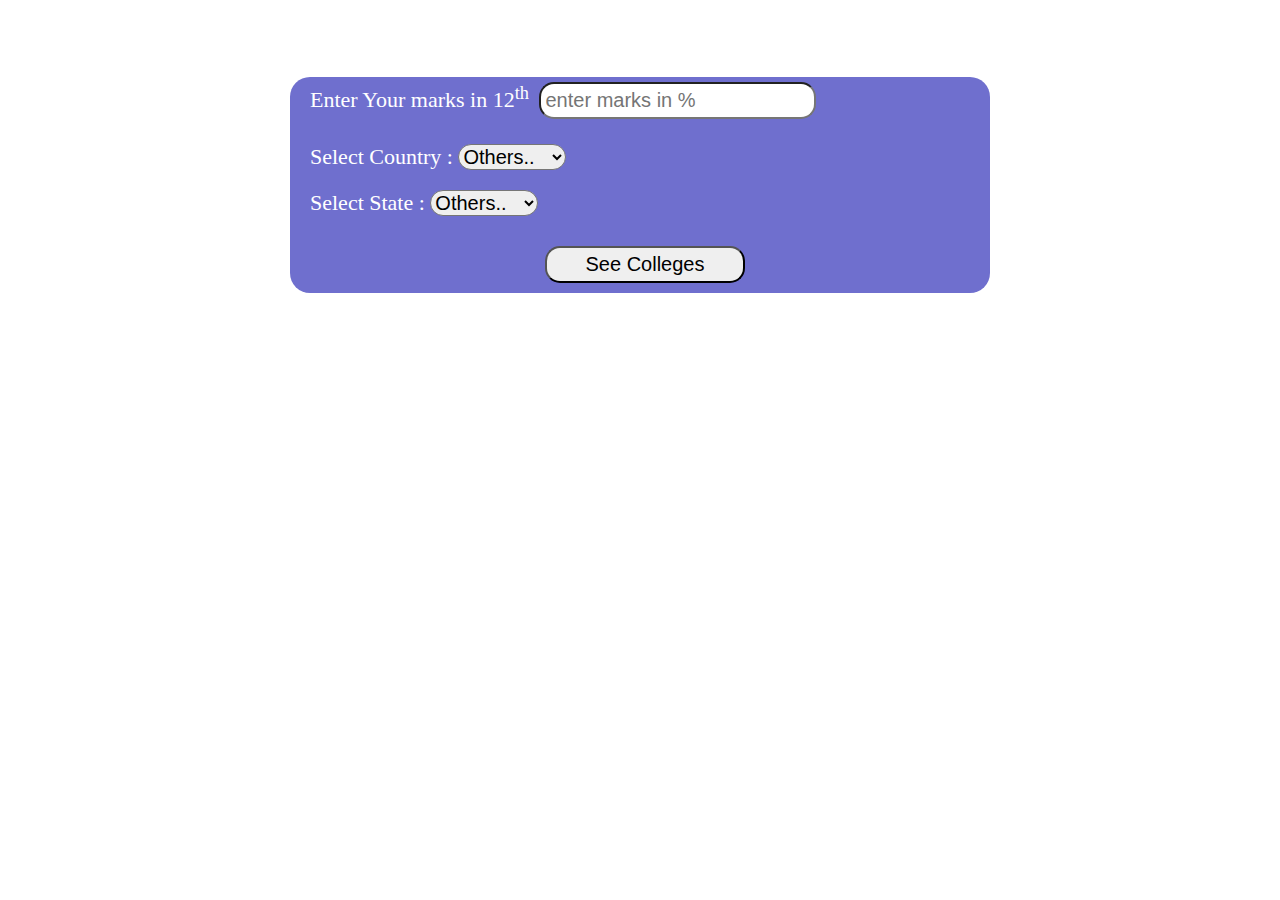
<file: btech.html>
<!DOCTYPE html>
<html lang="en">
<head>
    <meta charset="UTF-8">
    <meta http-equiv="X-UA-Compatible" content="IE=edge">
    <meta name="viewport" content="width=device-width, initial-scale=1.0">
    <title>B.Tech</title>
    <style>
        body{
            background-image: url(https://images.unsplash.com/photo-1557683304-673a23048d34?ixlib=rb-1.2.1&ixid=MnwxMjA3fDB8MHxwaG90by1wYWdlfHx8fGVufDB8fHx8&auto=format&fit=crop&w=564&q=80);
            background-repeat: no-repeat;
            background-size: cover;
            color: white;
        }
        .state{
            margin: 20px 10px;
            font-size: 22px;

        
        }
        input{
            font-size: 20px;
            border-radius: 15px;
            padding: 5px 4px;
            margin: 5px 5px;
        }
        select{
            font-size: 20px;
            border-radius: 15px;
        }
        .border{
            /* border: 2px solid red; */
            width: 700px;
            border-radius: 20px;
            margin: 20px auto;
            background-color: rgb(111, 111, 206);
            
        }
        .center{
            width: 700px;
            margin: 20px auto;
        }
        .submit{
            width: 200px;
            padding: 5px 5px;
            margin: 5px auto;
            align-items: center;
        }
        .btn-submit:hover{
            color: white;
            background-color: gray;
            cursor: pointer;
        }
        .form{
            margin: 10px 10px;
        }
        .btn-submit{
            width: 200px;
        }
        .img-text{
            border: 2px solid gray;
            width: 300px;
            text-align: center;
            border-radius: 10px;
            margin: 20px 20px;
        }
        
       
    </style>
</head>
<body>

    <h1 class="center">Choose Best College With Best Scholarships</h1>

    <div class="border">

    <form action="#" class="form">

    <div class="grade state">
        Enter Your marks in 12<sup>th</sup>
        <input type="text" placeholder="enter marks in %">
    </div>
    <div class="state">
        Select Country :
        <select name="select" id="select">
            <option value="Choose.." selected>Choose...</option>
            <option value="Choose.." selected>India</option>
            <option value="Choose.." selected>America</option>
            <option value="Choose.." selected>Rassia</option>
            <option value="Choose.." selected>Others..</option>


        </select>
    </div>

    <div class="state">
        Select State :
        <select name="select" id="select">
            <option value="Choose.." selected>Choose...</option>
            <option value="Choose.." selected>Delhi</option>
            <option value="Choose.." selected>Bihar</option>
            <option value="Choose.." selected>Rajsthan</option>
            <option value="Choose.." selected>Others..</option>


        </select>
    </div>

    <div class="submit state">
        <a href="colleges.html"><input type="button" value="See Colleges" class="btn-submit"></a>
        
    </div>
    </form>
</div>


    
</body>
</html>
</file>
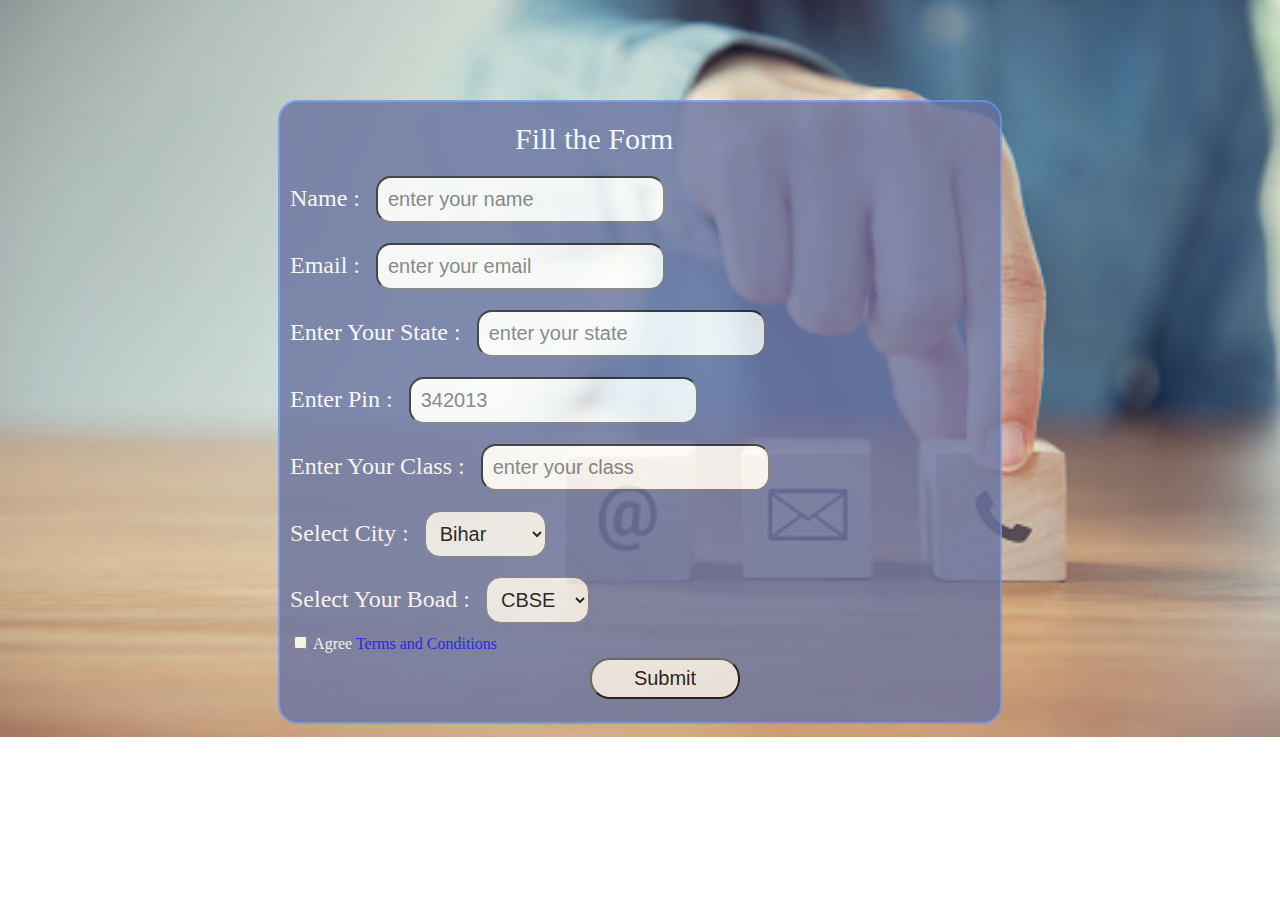
<file: ff.html>
<!DOCTYPE html>
<html lang="en">
<head>
    <meta charset="UTF-8">
    <meta http-equiv="X-UA-Compatible" content="IE=edge">
    <meta name="viewport" content="width=device-width, initial-scale=1.0">
    <title>Document</title>
    <style>
        .name2{
            /* border: 3px solid red; */
            padding: 10px 10px;
            font-size: 20px;
            border-radius: 15px;
            margin: 10px 10px;

        }
        .name1{
            font-size: 24px;
        }
        .border{
            border: 2px solid rgb(106, 149, 243);
            width: 700px;
            margin:100px auto;
            border-radius: 20px;
            padding: 10px 10px;
            background-color: rgb(104, 114, 160);
            height: 600px;
            opacity: 0.8;
        
            
            

        }
        a{
            text-decoration: none;
        }

        .btn{
            font-size: 20px;
            border-radius: 20px;
            padding: 7px 7px;
            width: 150px;
            margin: 5px auto;
            z-index: -1;
            
        }
        .btn:hover{
            color: white;
            background-color: rgb(221, 105, 105);
            cursor: pointer;
        }
        .btn1{
            width: 100px;
            margin: auto;
        }
        body{
            /* background-color:rgb(160, 159, 159); */
            color: white;
            background-image:url('pp.jpg');
            background-repeat: no-repeat;
            background-size: 100%;
            
        }
        .formm{
            font-size: 30px;
            width: 250px;
            margin: auto;
            padding: 10px 10px;
        }

    </style>
</head>
<body>
    <form action="#">

        <div class="border">

            <div class="formm">
                Fill the Form
            </div>
       
        <div class="name1">
            Name :
            <input type="text" class="name2" placeholder="enter your name ">
        </div>
        <div class="name1">
            Email :

             <input type="email" name="emal" placeholder="enter your email" class="name2">
        </div>
        <div class="name1">
            Enter Your State :

            <input type="text" placeholder="enter your state" class="name2"> 
        </div>

        <div class="name1">
            Enter Pin :
            <input type="number" class="name2" placeholder="342013">
        </div>

        <div class="name1">
            Enter Your Class :

            <input type="text" class="name2" placeholder="enter your class">
        </div>

        <div class="name1">
            Select City :

        <select name="" id="" class="name2">
            <option value="bihar">Bihar</option>
            <option value="bihar">Delhi</option>
            <option value="bihar">UP</option>
            <option value="bihar">Rajsthan</option>
            <option value="bihar">Jodhpur</option>
            <option value="others">Others</option>

        </select>
        </div>


        <div class="name1">
            Select Your Boad :
            <select name="" id="" class="name2">
                <option value="bihar">CBSE</option>
                <option value="bihar">ICICI</option>
                <option value="bihar">Others</option>
                
                </select>
            
        </div>
        <input type="checkbox" name="" id=""> Agree <a href="#">Terms and Conditions</a>

        <div class="name1 btn1">
        <input type="button" value="Submit" class="btn">
    </div>
        
       
    </div>
    </form>
    
</body>
</html>
</file>
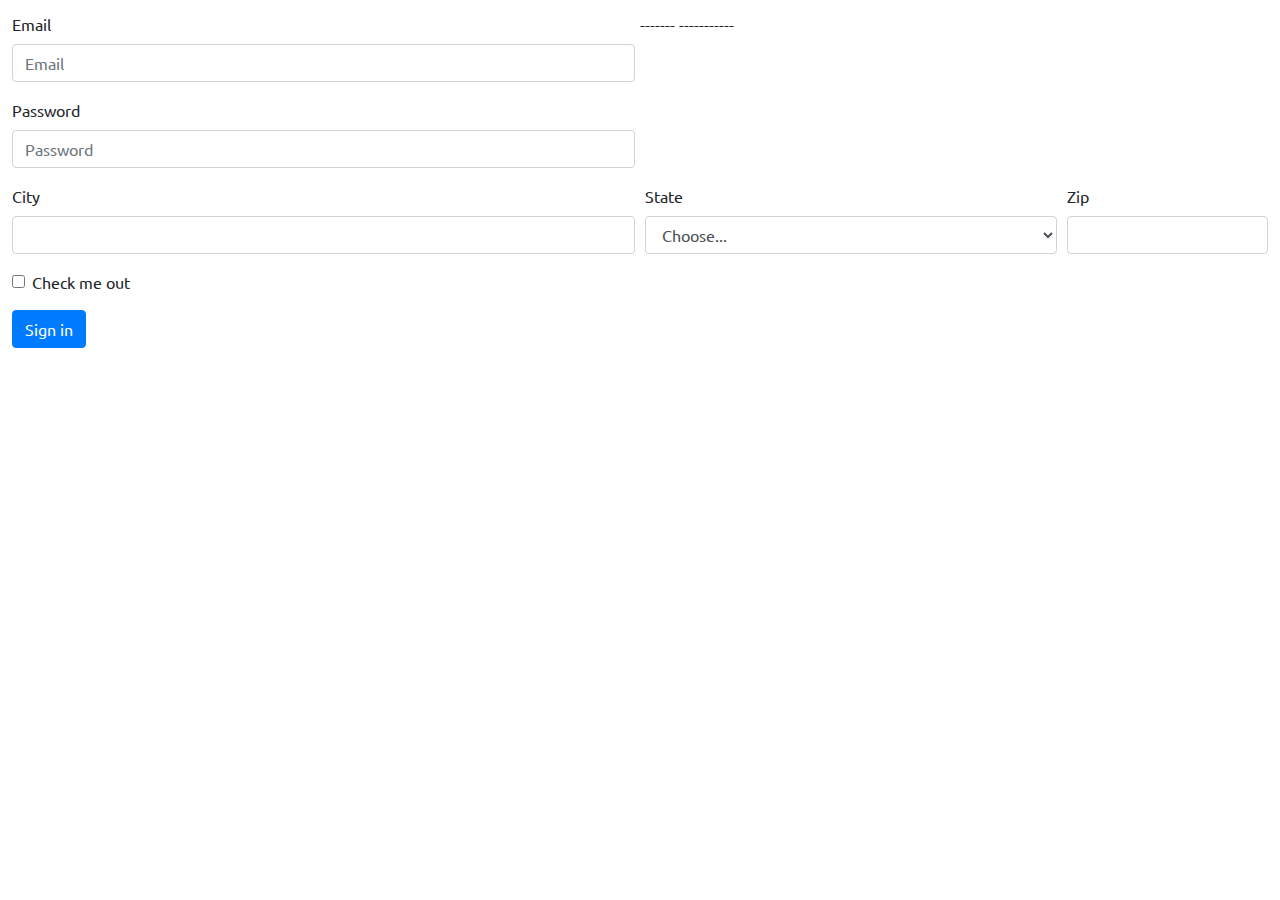
<file: form.html>
<!doctype html>
<html lang="en">
  <head>
    <meta charset="utf-8">
    <meta name="viewport" content="width=device-width, initial-scale=1, shrink-to-fit=no">

    <link rel="stylesheet" href="https://cdn.jsdelivr.net/npm/bootstrap@4.3.1/dist/css/bootstrap.min.css" integrity="sha384-ggOyR0iXCbMQv3Xipma34MD+dH/1fQ784/j6cY/iJTQUOhcWr7x9JvoRxT2MZw1T" crossorigin="anonymous">
    <link href="https://fonts.googleapis.com/css2?family=Ubuntu:wght@300&display=swap" rel="stylesheet">


    <title> Log In & Sign Up</title>

    <style>
        body{
            font-family: 'Ubuntu', sans-serif;
            margin: 5px 5px;
            padding: 7px 7px;
            /* background-color: rgb(171, 236, 236); */
        }
        .form{
            border: 3px soid red;
            }
        .check-box{
            /* border: 2px solid red; */
            position: absolute;
            top: 40%;
            left: 15px;
        }
       
    </style>
  </head>
  <body>

    <form>
        <div class="form-row">
          <div class="form-group col-md-6">
            <label for="inputEmail4">Email</label>
            <input type="email" class="form-control" id="inputEmail4" placeholder="Email">
          </div>

          -------

          

            -----------
            
          <div class="form-group col-md-6">
            <label for="inputPassword4">Password</label>
            <input type="password" class="form-control" id="inputPassword4" placeholder="Password">
          </div>
        </div>
        <!-- <div class="form-group">
          <label for="inputAddress">Address</label>
          <input type="text" class="form-control" id="inputAddress" placeholder="1234 Main St">
        </div>
        <div class="form-group">
          <label for="inputAddress2">Address 2</label>
          <input type="text" class="form-control" id="inputAddress2" placeholder="Apartment, studio, or floor">
        </div> -->
        <div class="form-row">
          <div class="form-group col-md-6">
            <label for="inputCity">City</label>
            <input type="text" class="form-control" id="inputCity">
          </div>
          <div class="form-group col-md-4">
            <label for="inputState">State</label>
            <select id="inputState" class="form-control">
              <option selected>Choose...</option>
              <option>...</option>
            </select>
          </div>
          <div class="form-group col-md-2">
            <label for="inputZip">Zip</label>
            <input type="text" class="form-control" id="inputZip">
          </div>
        </div>
        <div class="form-group">
          <div class="form-check">
            <input class="form-check-input" type="checkbox" id="gridCheck">
            <label class="form-check-label" for="gridCheck">
              Check me out
            </label>
          </div>
        </div>
        <button type="submit" class="btn btn-primary">Sign in</button>
      </form>
  </body>
</html>
</file>
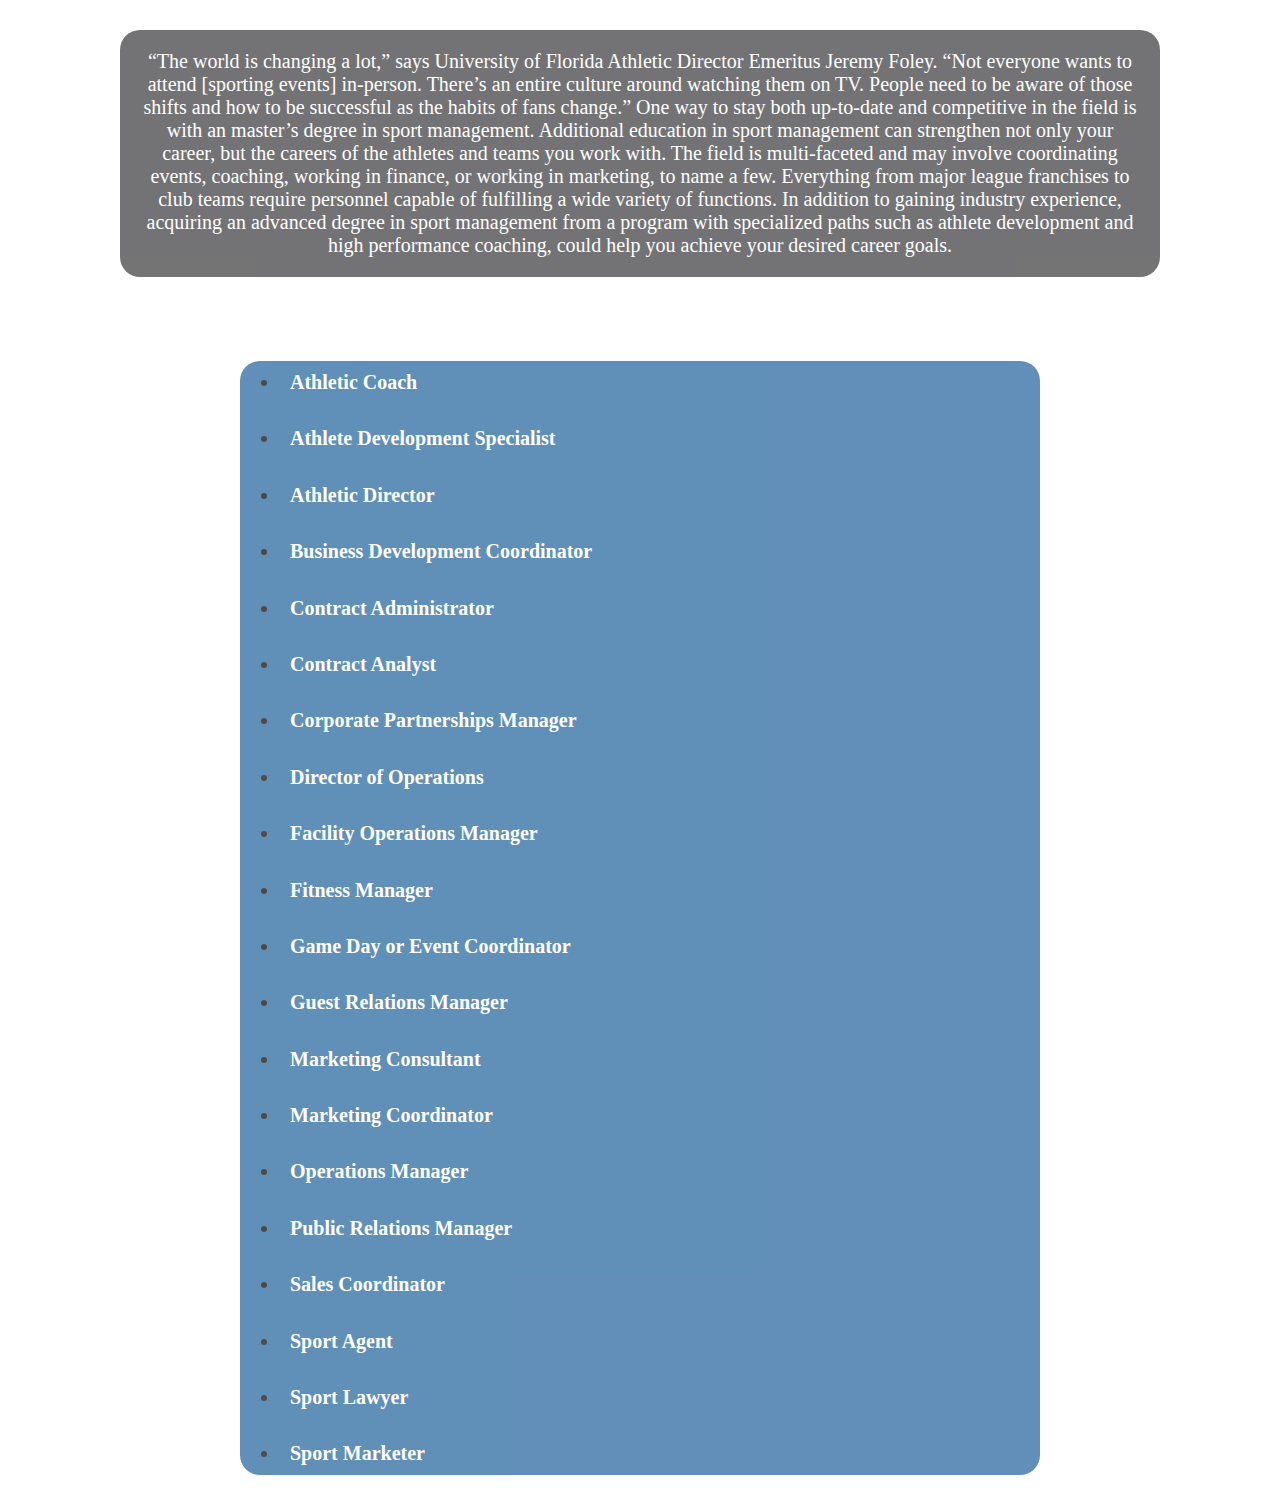
<file: sport.html>
<!DOCTYPE html>
<html lang="en">

<head>
    <meta charset="UTF-8">
    <meta http-equiv="X-UA-Compatible" content="IE=edge">
    <meta name="viewport" content="width=device-width, initial-scale=1.0">
    <title>Sports</title>
    <style>
        .box {
            font-size: 20px;
            /* border: 2px solid red; */
            width: 800px;
            /* padding: 10px 10px; */
            margin: 10px auto;
            background-color: rgb(30, 96, 155);
            opacity: 0.7;
            border-radius: 20px;

        }

        .box1 {
            font-size: 30px;
            /* border: 2px solid red; */
            width: 600px;
            /* padding: 10px 10px; */
            margin: 10px auto;
            color: white;
            text-align: center;

        }

        h1 {
            text-decoration: none;
            font-size: 20px;
            color: white;
            padding: 10px 10px;
        }

        a {
            text-decoration: none;
        }

        body {
            background-image: url('https://media.istockphoto.com/photos/beautiful-young-black-boy-training-on-the-football-pitch-picture-id1295248329?b=1&k=20&m=1295248329&s=170667a&w=0&h=jfcc98lBsoGb2FpCtsfh61egArW4_oFM1ZE9mYTMUFI=');
            background-repeat: no-repeat;
            background-size: 2300px;

        }
        .section{
            /* border: 2px solid red; */
            width: 1000px;
            margin: 30px auto;
            color: white;
            padding: 20px 20px;
            font-size: 20px;
            background-color: rgb(81, 81, 83);
            opacity: 0.8;
            z-index: -1;
            border-radius: 20px;
            text-align: center;
        }
        h1:hover{
            /* text-decoration: line-through; */
            color: rgb(142, 165, 142);
            background-color: aqua;
            width: fit-content;
            border-radius: 20px;
        }
    </style>
</head>

<body>

    <div class="section">
        “The world is changing a lot,” says University of Florida Athletic Director Emeritus Jeremy Foley. “Not everyone
        wants to attend [sporting events] in-person. There’s an entire culture around watching them on TV. People need
        to be aware of those shifts and how to be successful as the habits of fans change.”

        One way to stay both up-to-date and competitive in the field is with an master’s degree in sport management.

        Additional education in sport management can strengthen not only your career, but the careers of the athletes
        and teams you work with. The field is multi-faceted and may involve coordinating events, coaching, working in
        finance, or working in marketing, to name a few. Everything from major league franchises to club teams require
        personnel capable of fulfilling a wide variety of functions.

        In addition to gaining industry experience, acquiring an advanced degree in sport management from a program with
        specialized paths such as athlete development and high performance coaching, could help you achieve your desired
        career goals.
    </div>

    <h2 class="box1"> Opportunities in Sports...</h2>

    <div class="box">

        <ul>
            <li>
                <a href="https://www.ncsasports.org/recruiting/how-to-get-recruited/scholarship-facts">
                    <h1>
                        Athletic Coach
                    </h1>
                </a>
            </li>
            </ol>


            <li>
                <a href="#">
                    <h1>

                        Athlete Development Specialist
                    </h1>
                </a>
            </li>
            <li>
                <a href="">
                    <h1>

                        Athletic Director
                    </h1>
                </a>
            </li>
            <li>
                <a href="">
                    <h1>

                        Business Development Coordinator
                    </h1>
                </a>
            </li>
            <li>
                <a href="">
                    <h1>

                        Contract Administrator
                    </h1>
                </a>
            </li>

            <li>
                <a href="">
                    <h1>

                        Contract Analyst
                    </h1>
                </a>
            </li>

            <li>
                <a href="">
                    <h1>

                        Corporate Partnerships Manager
                    </h1>
                </a>
            </li>

            <li>
                <a href="">
                    <h1>

                        Director of Operations
                    </h1>
                </a>
            </li>

            <li>
                <a href="">
                    <h1>

                        Facility Operations Manager
                    </h1>
                </a>
            </li>

            <li>
                <a href="">
                    <h1>

                        Fitness Manager
                    </h1>
                </a>
            </li>
            <li>
                <a href="">
                    <h1>

                        Game Day or Event Coordinator
                    </h1>
                </a>
            </li>
            <li>
                <a href="">
                    <h1>

                        Guest Relations Manager
                    </h1>
                </a>
            </li>
            <li>
                <a href="">
                    <h1>
                        Marketing Consultant

                    </h1>
                </a>
            </li>

            <li>
                <a href="">
                    <h1>
                        Marketing Coordinator

                    </h1>
                </a>
            </li>

            <li>
                <a href="">
                    <h1>

                        Operations Manager
                    </h1>
                </a>
            </li>
            <li>
                <a href="">
                    <h1>

                        Public Relations Manager
                    </h1>
                </a>
            </li>
            <li>
                <a href="">
                    <h1>

                        Sales Coordinator
                    </h1>
                </a>
            </li>
            <li>
                <a href="">
                    <h1>

                        Sport Agent
                    </h1>
                </a>
            </li>
            <li>
                <a href="">
                    <h1>

                        Sport Lawyer
                    </h1>
                </a>
            </li>
            <li>
                <a href="">
                    <h1>

                        Sport Marketer
                    </h1>
                </a>
            </li>
    </div>

</body>

</html>
</file>
